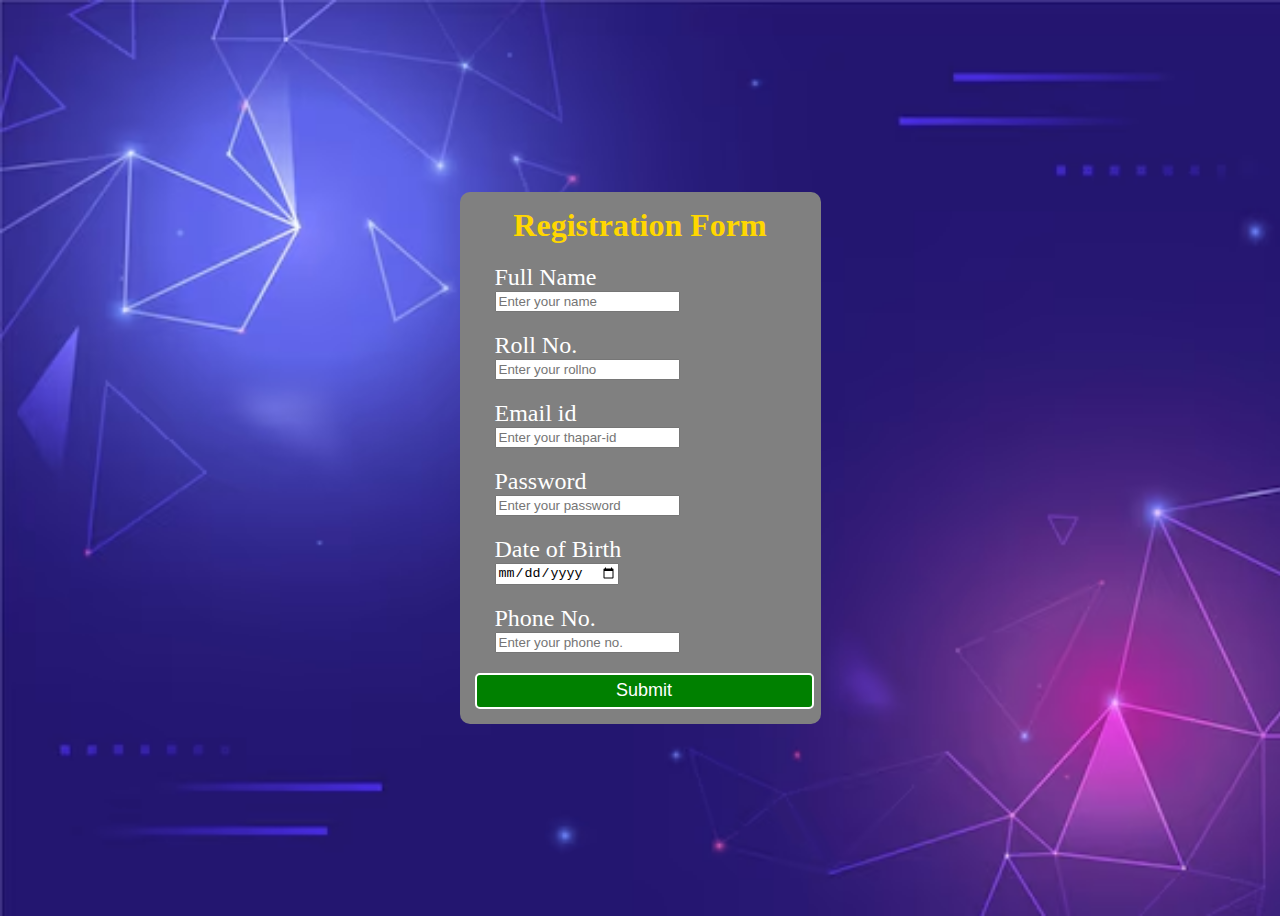
<file: index.html>
<!DOCTYPE html>
<html lang="en">
<head>
    <meta charset="UTF-8">
    <meta name="viewport" content="width=device-width, initial-scale=1.0">
    <title>Document</title>
    <link rel="stylesheet" href="./style.css">
</head>
<body>
    <div class="container">
        <div class="registration">Registration Form</div>
            <form>
              <div class="container2">
                <div class="inputbox">
                    <span class="inputtext">Full Name</span>
                    <input type="text" placeholder="Enter your name">
                </div>

                <div class="inputbox">
                    <span class="inputtext">Roll No.</span>
                    <input type="number" placeholder="Enter your rollno">
                </div>

                <div class="inputbox">
                    <span class="inputtext">Email id</span>
                    <input type="email" placeholder="Enter your thapar-id">
                </div>

                <div class="inputbox">
                    <span class="inputtext">Password</span>
                    <input type="password" placeholder="Enter your password">
                </div>

                <div class="inputbox">
                    <span class="inputtext">Date of Birth</span>
                    <input type="date" placeholder="Date of birth">
                </div>

                <div class="inputbox">
                    <span class="inputtext">Phone No.</span>
                    <input type="text" placeholder="Enter your phone no.">
                </div>

                <a href="./submit.html"><input value="Submit" class="last"></a>
              </div>
            </form>

    </div>
</body>
</html>
</file>
<file: style.css>
body {
    display: flex;
    align-items: center;
    justify-content: center;
    height: 100vh;
    background-image: url(./image.png);
    background-size: cover;
    background-repeat: no-repeat;
}

.container {
    background-color: gray;
    padding: 15px;
    border-radius: 10px;
}

.registration {
    font-family: algerian;
    font-size: 2em;
    font-weight:bold;
    text-align: center;
    color: gold;
}

.inputbox {
    margin: 20px;
    height: 70%;
    width: 70%;
}

.inputtext {
    color: white;
    font-size: 1.5em;
}

.last {
    width:100%;
    text-align: center;
    background-color: green;
    color: white;
    border: 2px solid white;
    border-radius: 5px;
    height: 30px;
    font-size: large;
}
</file>
